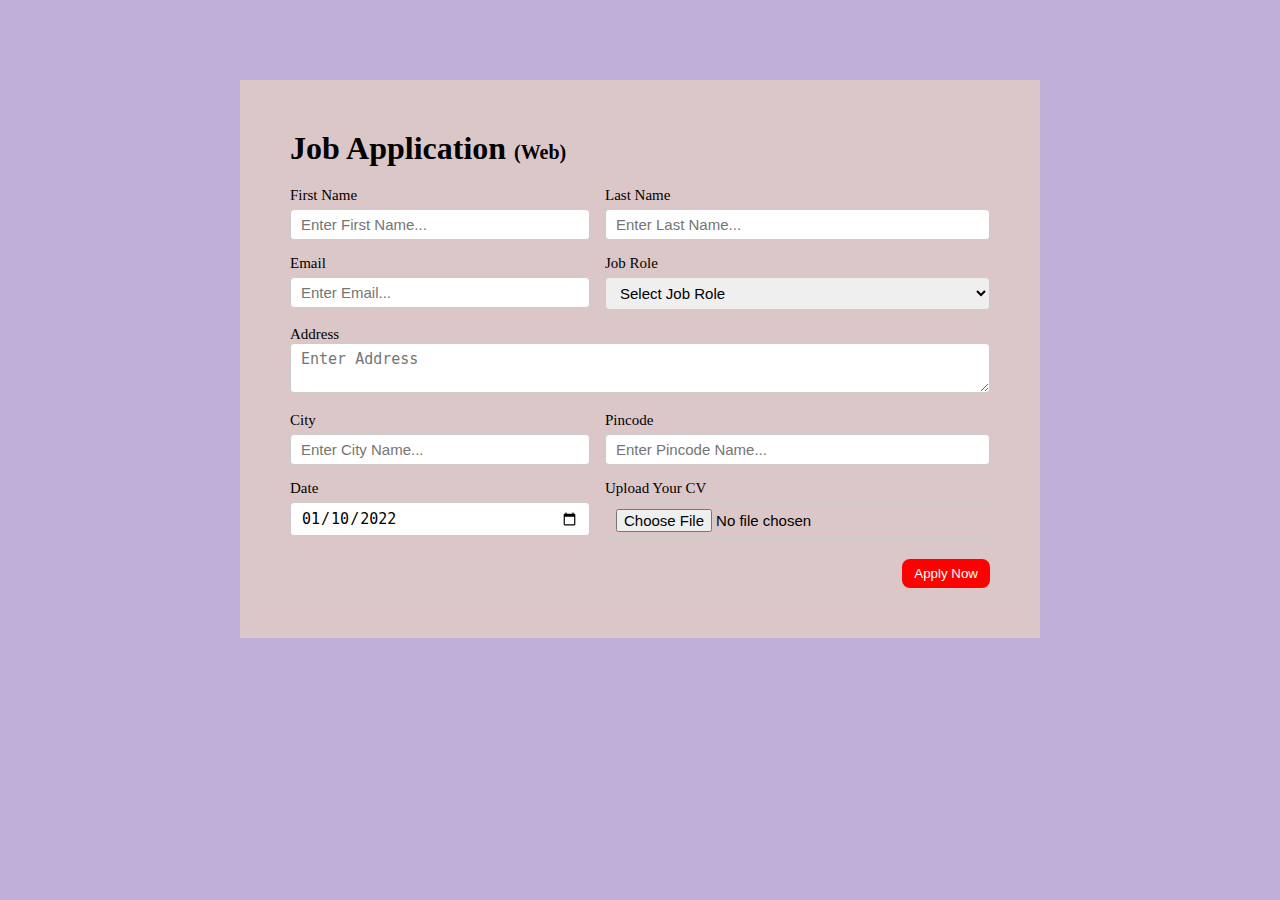
<file: registration form/index.html>
<!DOCTYPE html>
<html lang="en">
  <head>
    <meta charset="UTF-8" />
    <meta http-equiv="X-UA-Compatible" content="IE=edge" />
    <meta name="viewport" content="width=device-width, initial-scale=1.0" />
    <title>Job Application Form</title>
    <link rel="stylesheet" href="style.css" />
  </head>
  <body>
    <div class="container">
      <div class="box">
        <h1>
          Job Application
          <span class="title">(Web)</span>
        </h1>
        <form action="">
          <div class="form_container">
            <div class="form_control">
              <label for="first_name"> First Name </label>
              <input
                id="first_name"
                name="first_name"
                placeholder="Enter First Name..."
              />
            </div>
            <div class="form_control">
              <label for="last_name"> Last Name </label>
              <input
                id="last_name"
                name="last_name"
                placeholder="Enter Last Name..."
              />
            </div>
            <div class="form_control">
              <label for="email"> Email </label>
              <input
                type="email"
                id="email"
                name="email"
                placeholder="Enter Email..."
              />
            </div>
            <div class="form_control">
              <label for="job_role"> Job Role </label>
              <select id="job_role" name="job_role">
                <option value="">Select Job Role</option>
                <option value="frontend">Frontend Developer</option>
                <option value="backend">Backend Developer</option>
                <option value="full_stack">Full Stack Developer</option>
                <option value="ui_ux">UI UX Designer</option>
              </select>
            </div>
            <div class="textarea_control">
              <label for="address"> Address </label>
              <textarea
                id="address"
                name="address"
                row="4"
                cols="50"
                placeholder="Enter Address"
              ></textarea>
            </div>
            <div class="form_control">
              <label for="city"> City </label>
              <input id="city" name="city" placeholder="Enter City Name..." />
            </div>
            <div class="form_control">
              <label for="pincode"> Pincode </label>
              <input
                type="number"
                id="pincode"
                name="pincode"
                placeholder="Enter Pincode Name..."
              />
            </div>
            <div class="form_control">
              <label for="date"> Date </label>
              <input value="2022-01-10" type="date" id="date" name="date" />
            </div>
            <div class="form_control">
              <label for="upload"> Upload Your CV </label>
              <input type="file" id="upload" name="upload" />
            </div>
          </div>
          <div class="button_container">
            <button type="submit">Apply Now</button>
          </div>
        </form>
      </div>
    </div>
  </body>
</html>
</file>
<file: registration form/style.css>
* {
  margin: 0;
  padding: 0;
  box-sizing: border-box;
}

body {
  background-color: #c0afd8;
}
.container {
  max-width: 12000px;
  margin: 0 auto;
}

.box {
  max-width: 800px;
  padding: 50px;
  background-color: rgb(219, 199, 199);
  margin: 0 auto;
  margin-top: 80px;
  }

.title {
  font-size: 20px;
}

.form_container {
  margin-top: 20px;
  display: grid;
  gap: 15px;
}
.form_control {
  display: flex;
  flex-direction: column;
}

label {
  font-size: 15px;
  margin-bottom: 5px;
}

input,
select,
textarea {
  padding: 6px 10px;
  border: 1px solid #ccc;
  border-radius: 4px;
  font-size: 15px;
}

input:focus {
  outline-color: rgb(31, 6, 96);
}

.button_container {
  display: flex;

  justify-content: flex-end;
  margin-top: 20px;
}
button {
  background-color: red;
  border: transparent solid 2px;
  padding: 5px 10px;
  color: white;
  border-radius: 8px;
  transition: 0.3s ease-in;
}
button:hover {
  background-color: #ccc;
  border: 2px solid red;
  color: black;
  transition: 0.3s ease-out;
  cursor: pointer;
}
.textarea_control {
  grid-column: 1 / span 2;
}
.textarea_control textarea {
  width: 100%;
}
</file>
